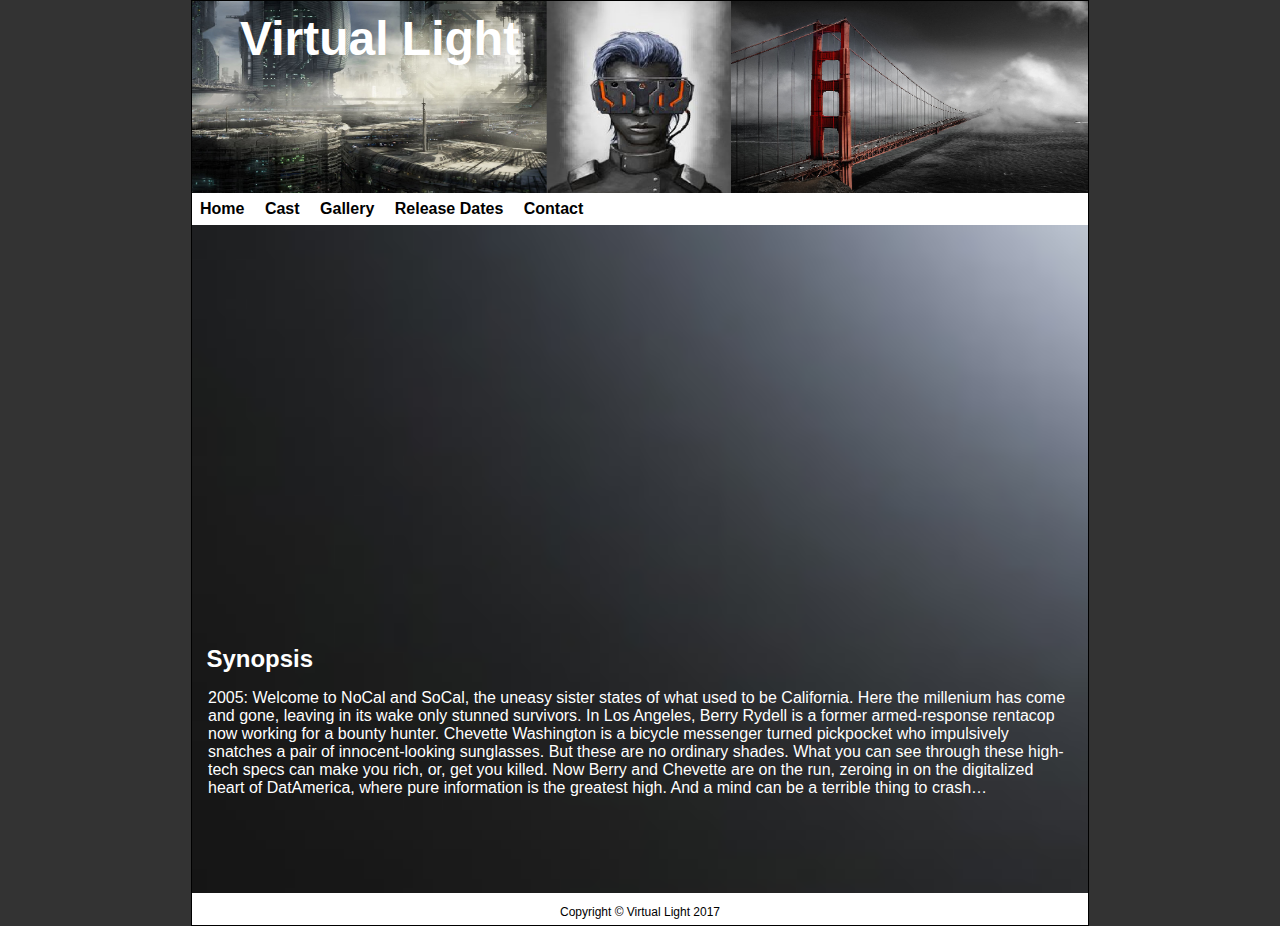
<file: index.html>
<!DOCTYPE html>
<html>
	<head>
		<title> Virtual Light </title>
		<link href="index.css" rel="stylesheet">
		<meta charset="utf-8"/>
		<meta name="viewport" content="width=device-width, initial-scale=1.0" />
	</head>

	<body>
			<div id="container">
				<header>
					<h1><strong> Virtual Light </strong></h1>
				</header>
			
				<nav>
					<a href="index.html">Home </a>
					<a href="cast.html">Cast</a>
					<a href="gallery.html">Gallery</a>
					<a href="release_dates.html">Release Dates</a>
					<a href="Contact.html">Contact</a>
				</nav>
		
				<main>
					<div id="trailer">
						<iframe
							src="https://www.youtube.com/embed/UYzR-hcd6BU" frameborder="0" gesture="media" allow="encrypted-media" allowfullscreen>
						</iframe>							
					</div>	<!---Trailer--->
					
					<div id="synopsis">
						<h2> Synopsis</h2>
						<p> 2005: Welcome to NoCal and SoCal, the uneasy sister states of what used to be California. Here the  millenium has come and gone, leaving in its wake  only stunned survivors. In Los Angeles, Berry  Rydell is a former armed-response rentacop now working  for a bounty hunter. Chevette Washington is a  bicycle messenger turned pickpocket who impulsively  snatches a pair of innocent-looking sunglasses. But  these are no ordinary shades. What you can see  through these high-tech specs can make you rich, or,  get you killed. Now Berry and Chevette are on the  run, zeroing in on the digitalized heart of  DatAmerica, where pure information is the greatest high.  And a mind can be a terrible thing to crash…</p>
					</div>	<!---synopsis--->
				</main>
				
				<footer>
					<p> Copyright © Virtual Light  2017 </p>
				</footer>
			</div>	<!---container--->
	</body>
</html>
</file>
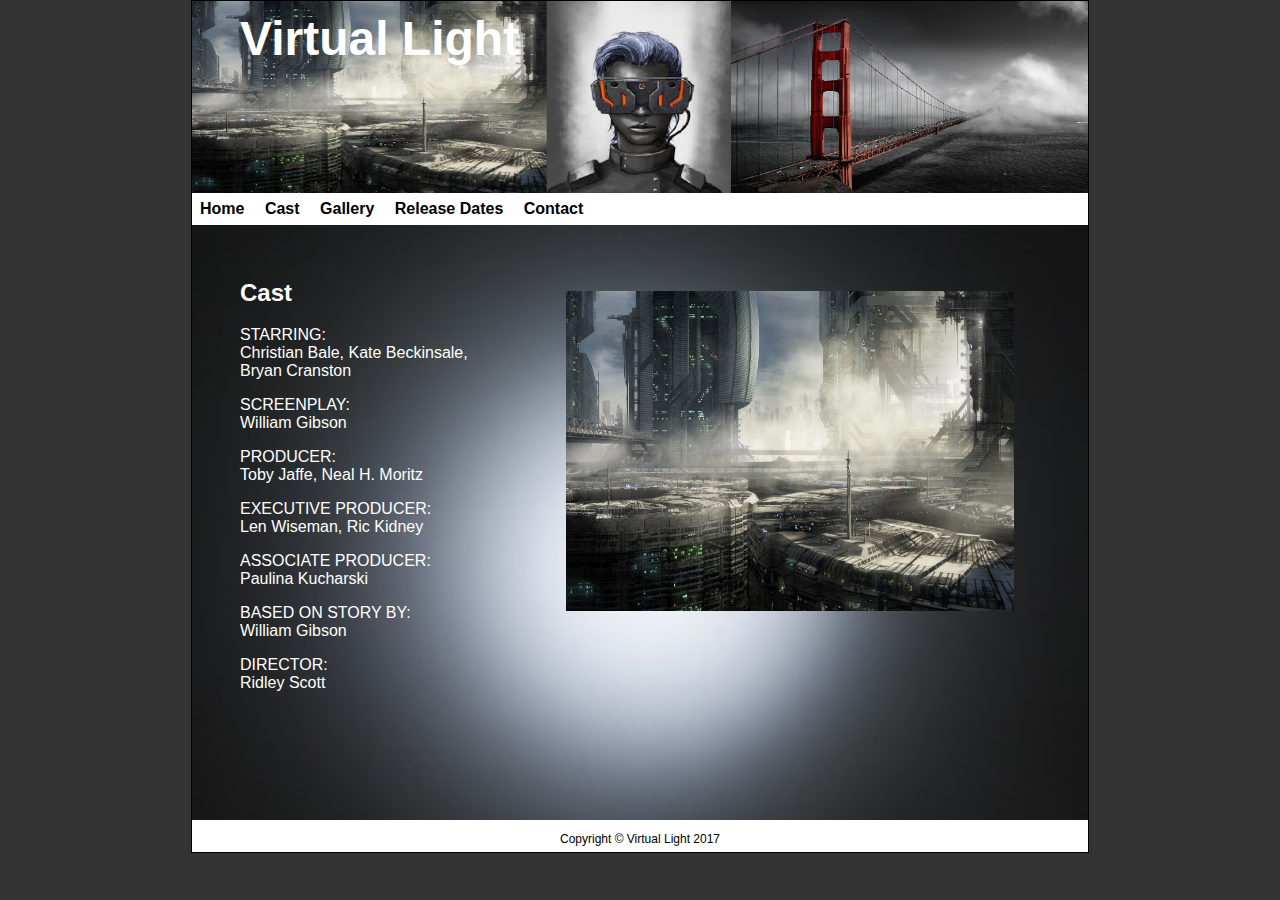
<file: cast.html>
<!DOCTYPE html>
<html>
	<head>
		<title> Virtual Light </title>
		<link href="cast.css" rel="stylesheet">
		<meta charset="utf-8"/>
		<meta name="viewport" content="width=device-width, initial-scale=1.0" />
	</head>

	<body>
			<div id="container">
				<header>
					<h1><strong> Virtual Light </strong></h1>
				</header>
			
				<nav>
					<a href="index.html">Home </a>
					<a href="cast.html">Cast</a>
					<a href="gallery.html">Gallery</a>
					<a href="release_dates.html">Release Dates</a>
					<a href="Contact.html">Contact</a>
				</nav>
		
				<main>
					<div id="castcol1">							
						<h2>Cast </h2>
						<p> STARRING: <br> Christian Bale, Kate Beckinsale, <br> Bryan Cranston </p>
						<p> SCREENPLAY: <br> William Gibson	 </p>
						<p> PRODUCER: <br> Toby Jaffe, Neal H. Moritz </p>
						<p> EXECUTIVE PRODUCER: <br> Len Wiseman, Ric Kidney </p>
						<p> ASSOCIATE PRODUCER: <br> Paulina Kucharski </p>
						<p> BASED ON STORY BY: <br> William Gibson </p>
						<p> DIRECTOR: <br> Ridley Scott </p>		
					</div>	<!---castcol1--->
	
					<div id="castcol2">
						<img src="images/cast_image1.png" alt="a picture of a futeristic cityscape"/>
					</div>	<!---castcol2--->
				</main>
				
				<footer>
					<p> Copyright © Virtual Light  2017 </p>
				</footer>
			</div>	<!---container--->
	</body>
</html>
</file>
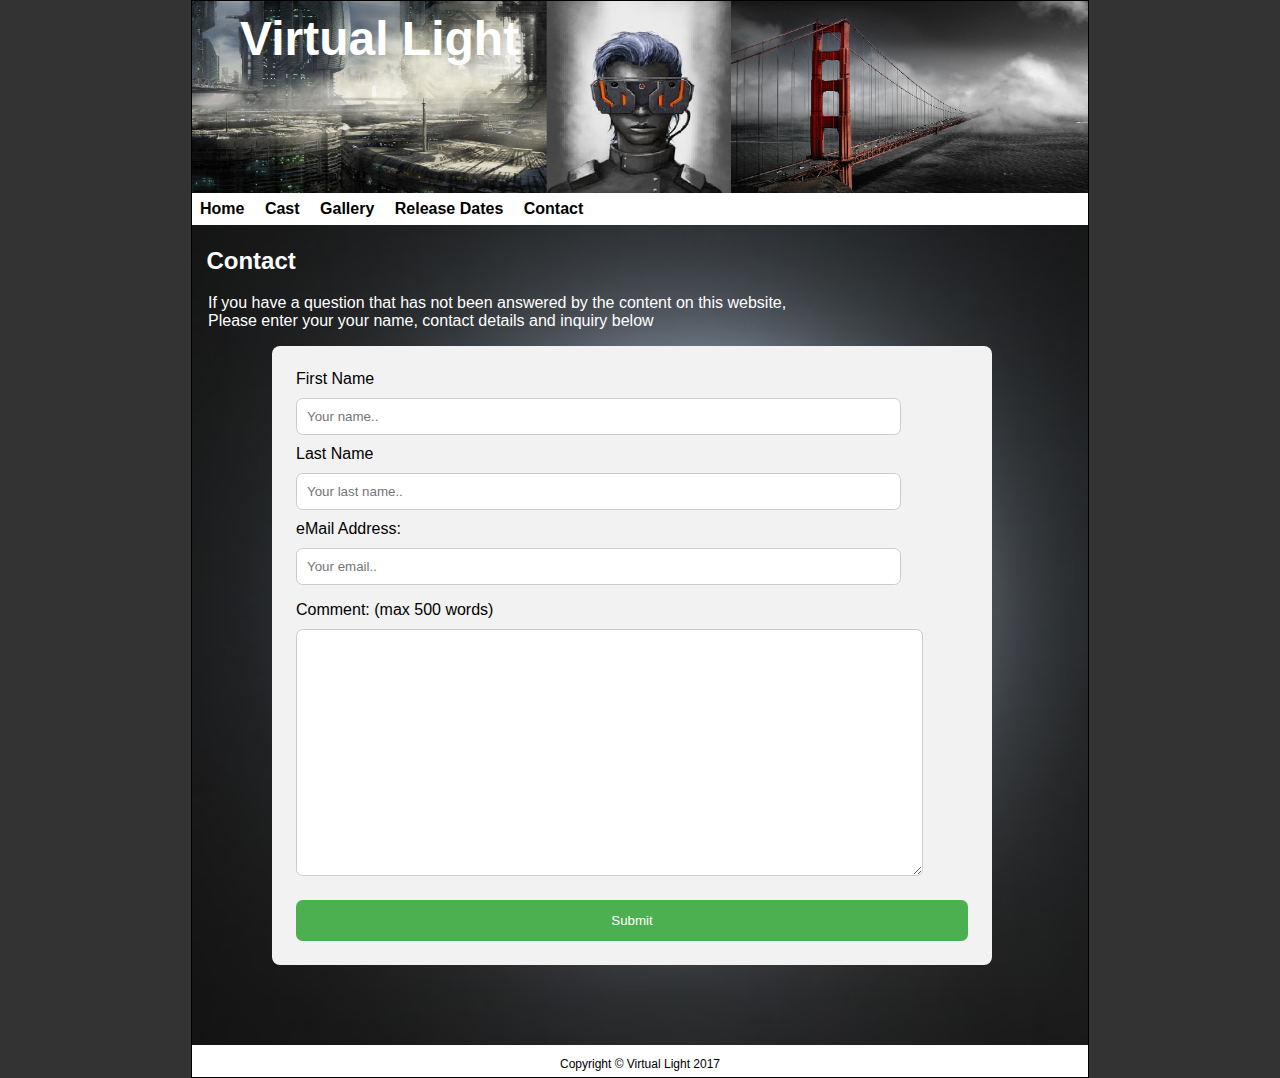
<file: contact.html>
<!DOCTYPE html>
<html>
	<head>
		<title> Virtual Light </title>
		<link href="contact.css" rel="stylesheet">
		<script src="http://ajax.googleapis.com/ajax/libs/jquery/1.8.0/jquery.min.js"></script>
		<script src="contact.js" type="text/javascript"></script>
		<meta charset="utf-8"/>
		<meta name="viewport" content="width=device-width, initial-scale=1.0" />
	</head>

	<body>
			<div id="container">
				<header>
					<h1><strong> Virtual Light </strong></h1>
				</header>
			
				<nav>
					<a href="index.html">Home </a>
					<a href="cast.html">Cast</a>
					<a href="gallery.html">Gallery</a>
					<a href="release_dates.html">Release Dates</a>
					<a href="Contact.html">Contact</a>
				</nav>
		
				<main>
					<h2> Contact </h2>
					<p> If you have a question that has not been answered by the content on this website, <br> Please enter your your name, contact details and inquiry below </p>
					
					<div id="contact_form" onsubmit="return formValidation();">
						<form name="contactUsForm" >
							<label for="fname">First Name</label>
							<input type="text" id="fname" name="firstname" placeholder="Your name..">

							<label for="lname">Last Name</label>
							<input type="text" id="lname" name="lastname" placeholder="Your last name..">
							
							<label for="eMail">eMail Address: </label>
							<input type="text" id="email" name="emailaddress" placeholder="Your email.." size="40" maxlength="30" class="email" /></p>
							
							<label for="comment">Comment: (max 500 words) </label>
							<textarea name="contactcomment" cols="70" rows="15" id="Comment"></textarea>

							<input type="submit" id="subbtn" value="Submit">
						</form>
					</div>	<!---contact form--->
				</main>
				
				<footer>
					<p> Copyright © Virtual Light  2017 </p>
				</footer>
			</div>	<!---container--->
	</body>
</html>
</file>
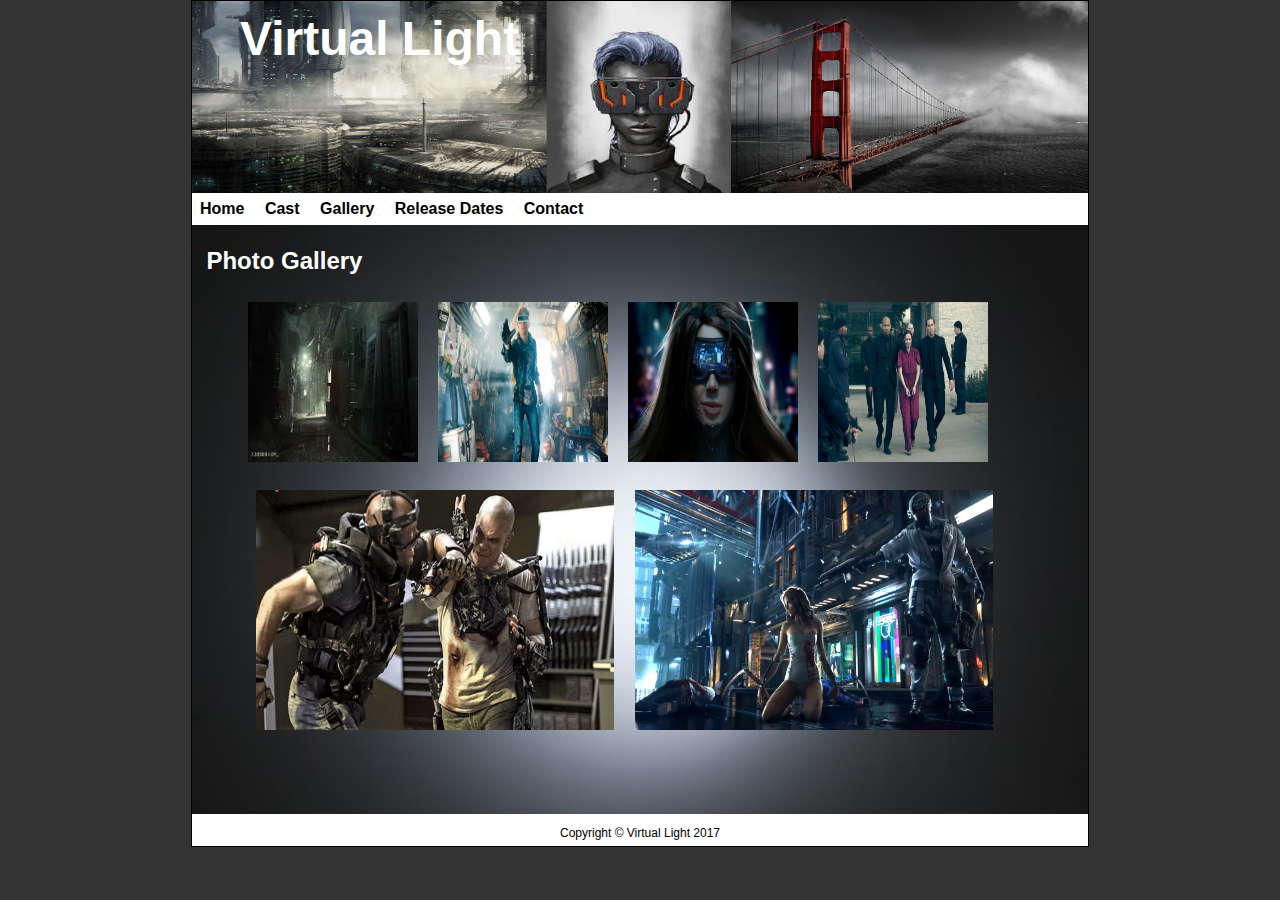
<file: gallery.html>
<!DOCTYPE html>
<html>
	<head>
		<title> Virtual Light </title>
		<link href="gallery.css" rel="stylesheet">
		<meta charset="utf-8"/>
		<meta name="viewport" content="width=device-width, initial-scale=1.0" />
	</head>

	<body>
			<div id="container">
				<header>
					<h1><strong> Virtual Light </strong></h1>
				</header>
			
				<nav>
					<a href="index.html">Home </a>
					<a href="cast.html">Cast</a>
					<a href="gallery.html">Gallery</a>
					<a href="release_dates.html">Release Dates</a>
					<a href="Contact.html">Contact</a>
				</nav>
		
				<main>
					<h2> Photo Gallery </h2>
					<div id="photorow1">	
						<img src="images/gallery_r1c1.png" alt="a picture of an alley way"/>	
						<img src="images/gallery_r1c2.png" alt="a picture of an man wearing virtual reality glasses"/>			
						<img src="images/gallery_r1c3.png" alt="a picture of an woman wearing virtual reality glasses"/>	
						<img src="images/gallery_r1c4.png" alt="a picture of an woman wearing hand cuffs being taken away by some men"/>							
					</div>	<!---photorow1--->
					
					<div id="photorow2">				
						<img src="images/gallery_r2c1.png" alt="a picture of two men fighting"/>
						<img src="images/gallery_r2c2.png" alt="a picture of an man pointing a gun at a woman"/>										
					</div>	<!---photorow2--->
				</main>
				
				<footer>
					<p> Copyright © Virtual Light  2017 </p>
				</footer>
			</div>	<!---container--->
	</body>
</html>
</file>
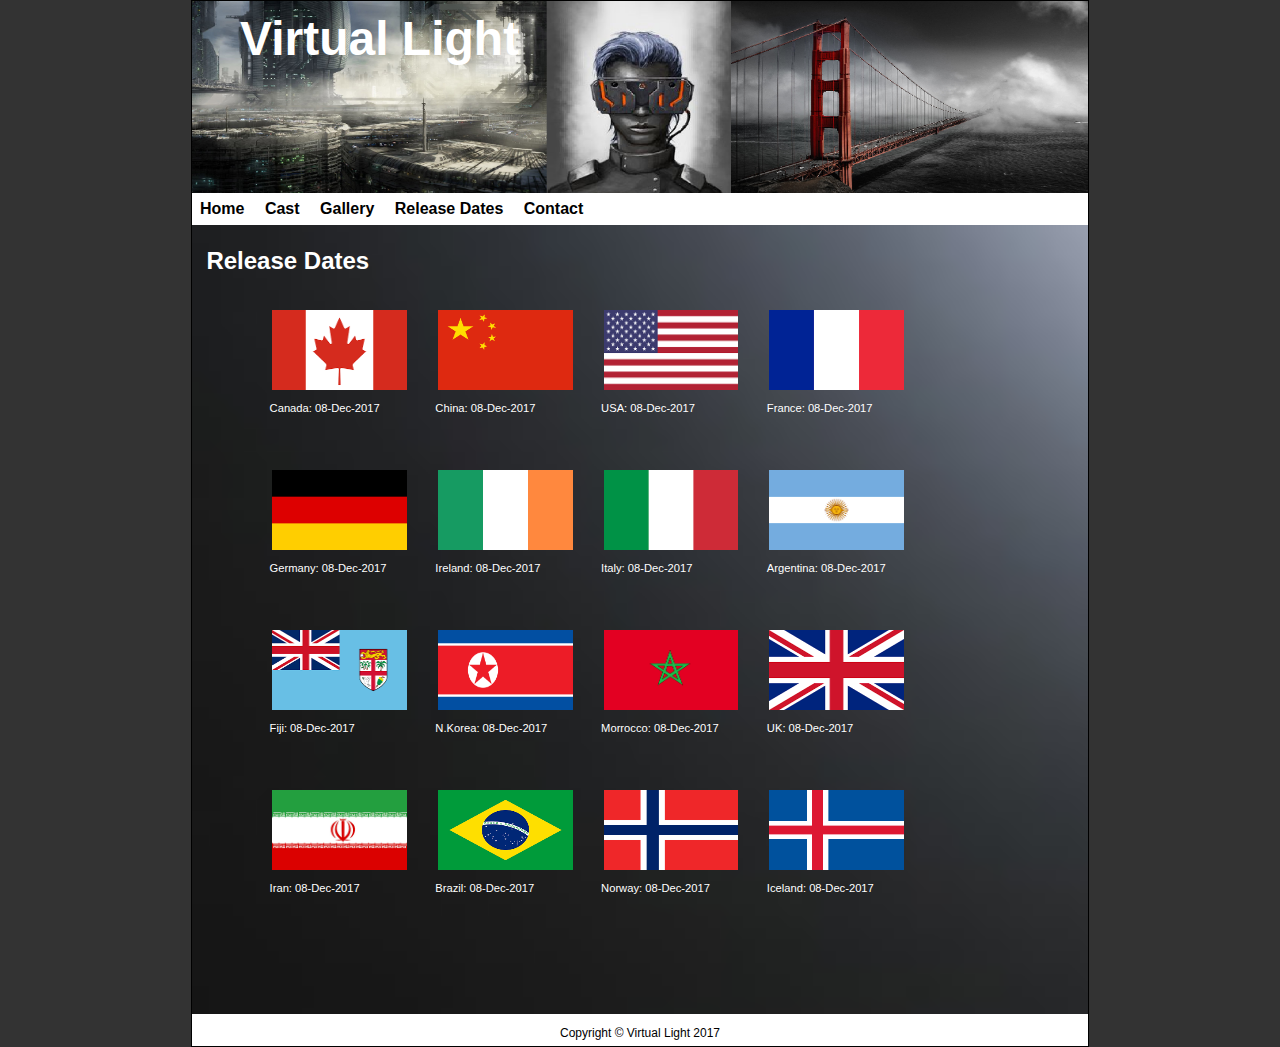
<file: release_dates.html>
<!DOCTYPE html>
<html>
	<head>
		<title> Virtual Light </title>
		<link href="release_dates.css" rel="stylesheet">
		<meta charset="utf-8"/>
		<meta name="viewport" content="width=device-width, initial-scale=1.0" />
	</head>

	<body>
			<div id="container">
				<header>
					<h1><strong> Virtual Light </strong></h1>
				</header>
			
				<nav>
					<a href="index.html">Home </a>
					<a href="cast.html">Cast</a>
					<a href="gallery.html">Gallery</a>
					<a href="release_dates.html">Release Dates</a>
					<a href="Contact.html">Contact</a>
				</nav>
		
				<main>
					<h2> Release Dates </h2>
					<div id="flagsrow1">	
						<figure>
							<img src="images/flag_r1c1.png" alt="The flag of Canada"/>	
							<figcaption> Canada: 08-Dec-2017 </figcaption>
						</figure>
						
						<figure>
							<img src="images/flag_r1c2.png" alt="The flag of China"/>
							<figcaption> China: 08-Dec-2017 </figcaption>
						</figure>
						
						<figure>
							<img src="images/flag_r1c3.png" alt="The flag of the USA"/>	
							<figcaption> USA: 08-Dec-2017 </figcaption>
						</figure>
						
						<figure>
							<img src="images/flag_r1c4.png" alt="The flag of France"/>			
							<figcaption> France: 08-Dec-2017 </figcaption>
						</figure>		
					</div>	<!---flagsrow1--->
					
					<div id="flagsrow2">		
						<figure>
							<img src="images/flag_r2c1.png" alt="The flag of Germany"/>	
							<figcaption> Germany: 08-Dec-2017 </figcaption>
						</figure>
						
						<figure>
							<img src="images/flag_r2c2.png" alt="The flag of Ireland"/>
							<figcaption> Ireland: 08-Dec-2017 </figcaption>
						</figure>
						
						<figure>
							<img src="images/flag_r2c3.png" alt="The flag of Italy"/>	
							<figcaption> Italy: 08-Dec-2017 </figcaption>
						</figure>
						
						<figure>
							<img src="images/flag_r2c4.png" alt="The flag of Argentina"/>			
							<figcaption> Argentina: 08-Dec-2017 </figcaption>
						</figure>		
					</div>	<!---flagsrow2--->
					
					<div id="flagsrow3">	
						<figure>
							<img src="images/flag_r3c1.png" alt="The flag of Fiji"/>	
							<figcaption> Fiji: 08-Dec-2017 </figcaption>
						</figure>
						
						<figure>
							<img src="images/flag_r3c2.png" alt="The flag of North Korea"/>
							<figcaption> N.Korea: 08-Dec-2017 </figcaption>
						</figure>
						
						<figure>
							<img src="images/flag_r3c3.png" alt="The flag of Morrocco"/>	
							<figcaption> Morrocco: 08-Dec-2017 </figcaption>
						</figure>
						
						<figure>
							<img src="images/flag_r3c4.png" alt="The flag of the UK"/>			
							<figcaption> UK: 08-Dec-2017 </figcaption>
						</figure>		
					</div>	<!---flagsrow3--->
					
					
					<div id="flagsrow4">	
						<figure>
							<img src="images/flag_r4c1.png" alt="The flag of Iran"/>	
							<figcaption> Iran: 08-Dec-2017 </figcaption>
						</figure>
						
						<figure>
							<img src="images/flag_r4c2.png" alt="The flag of Brazil"/>
							<figcaption> Brazil: 08-Dec-2017 </figcaption>
						</figure>
						
						<figure>
							<img src="images/flag_r4c3.png" alt="The flag of Norway"/>	
							<figcaption> Norway: 08-Dec-2017 </figcaption>
						</figure>
						
						<figure>
							<img src="images/flag_r4c4.png" alt="The flag of Iceland"/>			
							<figcaption> Iceland: 08-Dec-2017 </figcaption>
						</figure>		
					</div>	<!---flagsrow4--->
				</main>
				
				<footer>
					<p> Copyright © Virtual Light  2017 </p>
				</footer>
			</div>	<!---container--->
	</body>
</html>
</file>
<file: index.css>
header, section, footer, aside, nav, main, article, figure, iframe�{
	display:�block;
	width: 100%;
	overflow: hidden;
	font-family: Arial, sans-serif;
	} 

html, body{
	margin: 0;
	padding: 0;
	height: 100%;
	background-color: #333333;
	}
	
h1{
	color: #ffffff;
	font-size: 3em;
}

h2{
	color: #ffffff;
	font-size: 1.5em;
}

p{
	color: #ffffff;
	font-size: 1em;
}


#container{
	width: 70%;
	margin-right: auto;
	margin-left: auto;
	margin-top: 0em;
	border: .1em solid #000000;
	background-color: #333333;
	}
	
header {
	background-image: url('images/banner1.png');
    background-repeat: no-repeat;
	background-size: 100% 100%;	
	height: 12em;
	width: 100%;
}

header h1{
	text-align: left;
	padding-top: 0em;
	margin-top: 0.2em;
	margin-left: 1em;
}


nav{
	background-color: #ffffff;
	height: 2em;
	width: 100%;
	}
	
nav a{
	font-weight: bold;
	line-height: 2em;
	font-size: 1em;
	padding-right: .5em;
	padding-left: .5em;
	text-decoration:none; /* no underline */
	}
	
nav a:link{
	color: #000000;
	}
		
nav a:hover{
	color:#2b78e4; /* blue */
	}
	
	
main {
	width: 100%;
	padding-top: 0.1em;
	padding-bottom: 5em;
	background-image: url('images/background2.png');
    background-repeat: no-repeat;
	background-size: cover;
}	

#trailer {
	width: 100%;
	display:�block;
	overflow: hidden;
}

#trailer iframe {
	width: 100%;
	height: 25em;
}

#synopsis {
	width: 100%;
	display:�block;
	overflow: hidden;
}

#synopsis h2 {
	margin: 0.6em;
}

#synopsis p {
	margin: 1em;
}

footer {
	background-color: #ffffff;
	height: 2em;
}

footer p {
	font-size: 0.75em;
	text-align: center;
	color: #000000;
}


@media screen and (max-width: 1100px) {
}


@media screen and (max-width: 850px) {

}

@media screen and (max-width: 600px) {
	
header {
	height: 5em;
}	
nav {
	font-size: 0.75em;
	}
	
h1 {
	font-size: 1.5em;
	}
	
h2 {
	font-size: 1em;
	}
	
p {
	font-size: 0.75em;
	}
	
#trailer{
	height: 10em;
	}

#trailer iframe{
	width: 100%;
	height: auto;
	}
	
footer {
	height: 1.5em;
	}	
	
footer p {
	font-size: 0.5em;
	}
	
}


@media screen and (max-width: 400px) {
header {
	height: 5em;
	}	

nav {
	font-size: 0.5em;
	}
	
h1 {
	font-size: 1.25em;
	}
	
h2 {
	font-size: 0.75em;
	}
	
p {
	font-size: 0.5em;
	}

#trailer{
	height: 7em;
}

#trailer iframe{
	width: 100%;
	height: auto;
}
	
footer {
	height: 1.5em;
	}	
	
footer p {
	font-size: 0.5em;
	}
}
</file>
<file: cast.css>
header, section, footer, aside, nav, main, article, figure, iframe�{
	display:�block;
	width: 100%;
	overflow: hidden;
	font-family: Arial, sans-serif;
	} 

html, body{
	margin: 0;
	padding: 0;
	height: 100%;
	background-color: #333333;
	}
	
h1{
	color: #ffffff;
	font-size: 3em;
}

h2{
	color: #ffffff;
	font-size: 1.5em;
}

p{
	color: #ffffff;
	font-size: 1em;
}


#container{
	width: 70%;
	margin-right: auto;
	margin-left: auto;
	margin-top: 0em;
	border: .1em solid #000000;
	background-color: #333333;
	}
	
header {
	background-image: url('images/banner1.png');
    background-repeat: no-repeat;
	background-size: 100% 100%;	
	height: 12em;
	width: 100%;

}

header h1{
	text-align: left;
	padding-top: 0em;
	margin-top: 0.2em;
	margin-left: 1em;
}


nav{
	background-color: #ffffff;
	height: 2em;
	width: 100%;
	}
	
nav a{
	font-weight: bold;
	line-height: 2em;
	font-size: 1em;
	padding-right: .5em;
	padding-left: .5em;
	text-decoration:none; /* no underline */
	}
	
nav a:link{
	color: #000000;
	}
		
nav a:hover{
	color:#2b78e4; /* blue */
	}
	
	
main {
	width: 100%;
	padding-top: 0.1em;
	padding-bottom: 5em;
	background-image: url('images/background1.png');
    background-repeat: no-repeat;
	background-size: cover;
}	

#castcol1 {
	width: 40%;
	float: left;
	display:�block;
	overflow: hidden;
	padding-bottom: 2em;
	padding-top: 2em;
}

#castcol1 h2{
	margin-left: 2em;
}

#castcol1 p{
	margin-left: 3em;
}

#castcol2 {
	padding-top: 4em;
	width: 50%;
	height: 26.5em;
	float: left;	
	display:�block;
	overflow: hidden;
	margin-left: 1em;
}

#castcol2 img{
	width: 100%;
	height: 20em;
}

footer {
	background-color: #ffffff;
	height: 2em;
}

footer p {
	font-size: 0.75em;
	text-align: center;
	color: #000000;
}

@media screen and (max-width: 1100px) {
}


@media screen and (max-width: 850px) {
	
h1 {
	font-size: 1.5em;
	}

header {
	height: 7em;
}	
	
nav {
	font-size: 0.75em;
	}
	
main {
	height: 15em;
	}
	
#castcol1 {
	height: 15em
	}
	
#castcol2 {
	height: 15em
	}
	
#castcol1 h2{
	font-size: 0.75em;
}

#castcol1 p{
	font-size: 0.5em;
}

#castcol2 img{
	width: 100%;
	height: 10em;
}
}

@media screen and (max-width: 600px) {

header {
	height: 5em;
}	
nav {
	font-size: 0.5em;
	}
	
h1 {
	font-size: 1.5em;
	}
	
h2 {
	font-size: 1em;
	}
	
p {
	font-size: 0.75em;
	}
	
main {
	height: 15em;
	}
	
#castcol1 {
	height: 15em
	}
	
#castcol2 {
	height: 15em
	}
	
#castcol1 h2{
	font-size: 0.75em;
}

#castcol1 p{
	font-size: 0.5em;
}

#castcol2 img{
	width: 100%;
	height: 7em;
}
	
footer {
	height: 1.5em;
	}	
	
footer p {
	font-size: 0.5em;
	}
}


@media screen and (max-width: 400px) {
header {
	height: 5em;
}	

nav {
	font-size: 0.25em;
	}
	
h1 {
	font-size: 1.25em;
	}
	
h2 {
	font-size: 0.75em;
	}
	
p {
	font-size: 0.5em;
	}

main {
	height: 7em;
	}
	
#castcol1 {
	height: 7em;
	}
	
#castcol2 {
	height: 7em;
	}
	
#castcol1 h2{
	font-size: 0.4em;
}

#castcol1 p{
	font-size: 0.25em;
}

#castcol2 img{
	width: 100%;
	height: 5em;
}
	
footer {
	height: 1em;
	}	
	
footer p {
	font-size: 0.25em;
	}
}
</file>
<file: contact.css>
header, section, footer, aside, nav, main, article, figure, iframe {
	display:�block;
	width: 100%;
	overflow: hidden;
	font-family: Arial, sans-serif;
	} 

html, body{
	margin: 0;
	padding: 0;
	height: 100%;
	background-color: #333333;
	}
	
h1{
	color: #ffffff;
	font-size: 3em;
}

h2{
	color: #ffffff;
	font-size: 1.5em;
}

p{
	color: #ffffff;
	font-size: 1em;
}


#container{
	width: 70%;
	margin-right: auto;
	margin-left: auto;
	margin-top: 0em;
	border: .1em solid #000000;
	background-color: #333333;
	}
	
header {
	background-image: url('images/banner1.png');
    background-repeat: no-repeat;
	background-size: 100% 100%;	
	height: 12em;
	width: 100%;

}

header h1{
	text-align: left;
	padding-top: 0em;
	margin-top: 0.2em;
	margin-left: 1em;
}


nav{
	background-color: #ffffff;
	height: 2em;
	width: 100%;
	}
	
nav a{
	font-weight: bold;
	line-height: 2em;
	font-size: 1em;
	padding-right: .5em;
	padding-left: .5em;
	text-decoration:none; /* no underline */
	}
	
nav a:link{
	color: #000000;
	}
		
nav a:hover{
	color:#2b78e4; /* blue */
	}
	
	
main {
	width: 100%;
	padding-top: 0.1em;
	padding-bottom: 5em;
	background-image: url('images/background1.png');
    background-repeat: no-repeat;
	background-size: cover;
}	

main h2 {
	padding-left: 0.6em;
}	

main p {
	padding-left: 1em;
}	

#contact_form{
	width: 75%;
	margin-left: 5em;
    border-radius: 0.5em;
    background-color: #f2f2f2;
    padding: 1.5em;
}

label{
	color: #000000;
	font-size: 1em;
}

textarea{
	width: 90%;
	border: 0.1em solid #ccc;
    border-radius: 0.5em;
	padding: 0.75em;
    margin: 0.75em 0;
	display: block;
}
 
input[type=text], select {
    width: 90%;
    padding: 0.75em;
    margin: 0.75em 0;
    display: block;
    border: 0.1em solid #ccc;
    border-radius: 0.5em;
    box-sizing: border-box;
}

input[type=submit] {
    width: 100%;
    background-color: #4CAF50;
    color: white;
    padding: 1em;
    margin-top: 1em;
    border: none;
    border-radius: 0.5em;
    cursor: pointer;
}

input[type=submit]:hover {
    background-color: #45a049;
}
 
footer {
	background-color: #ffffff;
	height: 2em;
}

footer p {
	font-size: 0.75em;
	text-align: center;
	color: #000000;
}



@media screen and (max-width: 1100px) {
}


@media screen and (max-width: 850px) {

h1 {
	font-size: 1.5em;
	}
	
header {
	height: 7em;
	}	
	
nav {
	font-size: 0.75em;
	}
	
main h2{
	font-size: 1em;	
	}	
	
label{
	color: #000000;
	font-size: 0.75em;
}
	
#contact_form{
	width: 70%;
	margin-left: 4em;
	}	
}

@media screen and (max-width: 600px) {

header {
	height: 5em;
	}	
nav {
	font-size: 0.5em;
	}
	
h1 {
	font-size: 1.5em;
	}
	
h2 {
	font-size: 1em;
	}
	
p {
	font-size: 0.75em;
	}
	
main h2{
	font-size: 1em;	
	}	

footer {
	height: 1.5em;
	}	
	
footer p {
	font-size: 0.5em;
	}	
	
#contact_form{
	width: 60%;
	margin-left: 2em;
	}	
	
input[type=text], select {
	}
}


@media screen and (max-width: 400px) {
header {
	height: 5em;
	}		

nav {
	font-size: 0.25em;
	}
	
h1 {
	font-size: 1.25em;
	}
	
h2 {
	font-size: 0.75em;
	}
	
p {
	font-size: 0.5em;
	}
	
main h2{
	font-size: 0.75em;	
	}	

footer {
	height: 1em;
	}	
	
footer p {
	font-size: 0.25em;
	}
}
</file>
<file: gallery.css>
header, section, footer, aside, nav, main, article, figure, iframe�{
	display:�block;
	width: 100%;
	overflow: hidden;
	font-family: Arial, sans-serif;
	} 

html, body{
	margin: 0;
	padding: 0;
	height: 100%;
	background-color: #333333;
	}
	
h1{
	color: #ffffff;
	font-size: 3em;
}

h2{
	color: #ffffff;
	font-size: 1.5em;
}

p{
	color: #ffffff;
	font-size: 1em;
}


#container{
	width: 70%;
	margin-right: auto;
	margin-left: auto;
	margin-top: 0em;
	border: .1em solid #000000;
	background-color: #333333;
	}
	
header {
	background-image: url('images/banner1.png');
    background-repeat: no-repeat;
	background-size: 100% 100%;	
	height: 12em;
	width: 100%;

}

header h1{
	text-align: left;
	padding-top: 0em;
	margin-top: 0.2em;
	margin-left: 1em;
}


nav{
	background-color: #ffffff;
	height: 2em;
	width: 100%;
	}
	
nav a{
	font-weight: bold;
	line-height: 2em;
	font-size: 1em;
	padding-right: .5em;
	padding-left: .5em;
	text-decoration:none; /* no underline */
	}
	
nav a:link{
	color: #000000;
	}
		
nav a:hover{
	color:#2b78e4; /* blue */
	}
	
	
main {
	width: 100%;
	padding-top: 0.1em;
	padding-bottom: 5em;
	background-image: url('images/background1.png');
    background-repeat: no-repeat;
	background-size: cover;
}	

main h2{
	margin-left: 0.6em;	
}	

#photorow1{
	display:�block;
	padding-left: 3em;
}

#photorow1 img{
	width: 20%;
	height: 10em;
	overflow: hidden;
	margin: 0.5em;
}

#photorow2 {
	display:�block;
	width: 100%;
	padding-left: 3em;
}

#photorow2 img{
	width: 40%;
	height: 15em;
	overflow: hidden;
	margin-left: 1em;
	margin-top: 1em;
}

footer {
	background-color: #ffffff;
	height: 2em;
}

footer p {
	font-size: 0.75em;
	text-align: center;
	color: #000000;
}

@media screen and (max-width: 1100px) {
}


@media screen and (max-width: 850px) {
h1 {
	font-size: 1.5em;
	}
	
header {
	height: 7em;
	}	
	
nav {
	font-size: 0.75em;
	}
	
main h2{
	font-size: 1em;	
	}	


#photorow1{
	height: 10em;
	padding-left: 1em;
	}

#photorow2{
	height: 10em;
	padding-left: 1em;
	}

#photorow1 img{
	height: 7em;
	}

#photorow2 img{
	height: 7em;
	}
}

@media screen and (max-width: 600px) {
	
header {
	height: 5em;
	}	
nav {
	font-size: 0.5em;
	}
	
h1 {
	font-size: 1.5em;
	}
	
h2 {
	font-size: 1em;
	}
	
p {
	font-size: 0.75em;
	}
	
main h2{
	font-size: 1em;	
	}	

#photorow1{
	height: 6em;
	padding-left: 1em;
	}


#photorow2{
	height: 6em;
	padding-left: 1em;
	}

#photorow1 img{
	height: 5em;
	margin: 0.1em;
	}

#photorow2 img{
	height: 5em;
	margin: 0.1em;
	}

footer {
	height: 1.5em;
	}	
	
footer p {
	font-size: 0.5em;
	}
}


@media screen and (max-width: 400px) {
header {
	height: 5em;
	}		

nav {
	font-size: 0.25em;
	}
	
h1 {
	font-size: 1.25em;
	}
	
h2 {
	font-size: 0.75em;
	}
	
p {
	font-size: 0.5em;
	}
	
main h2{
	font-size: 0.75em;	
	}	

footer {
	height: 1em;
	}	
	
footer p {
	font-size: 0.25em;
	}
}
</file>
<file: release_dates.css>
header, section, footer, aside, nav, main, article, figure, iframe�, figcaption {
	display:�block;
	width: 100%;
	overflow: hidden;
	font-family: Arial, sans-serif;
	} 

html, body{
	margin: 0;
	padding: 0;
	height: 100%;
	background-color: #333333;
	}
	
h1{
	color: #ffffff;
	font-size: 3em;
}

h2{
	color: #ffffff;
	font-size: 1.5em;
}

p{
	color: #ffffff;
	font-size: 1em;
}


#container{
	width: 70%;
	margin-right: auto;
	margin-left: auto;
	margin-top: 0em;
	border: .1em solid #000000;
	background-color: #333333;
	}
	
header {
	background-image: url('images/banner1.png');
    background-repeat: no-repeat;
	background-size: 100% 100%;	
	height: 12em;
	width: 100%;

}

header h1{
	text-align: left;
	padding-top: 0em;
	margin-top: 0.2em;
	margin-left: 1em;
}


nav{
	background-color: #ffffff;
	height: 2em;
	width: 100%;
	}
	
nav a{
	font-weight: bold;
	line-height: 2em;
	font-size: 1em;
	padding-right: .5em;
	padding-left: .5em;
	text-decoration:none; /* no underline */
	}
	
nav a:link{
	color: #000000;
	}
		
nav a:hover{
	color:#2b78e4; /* blue */
	}
	
	
main {
	width: 100%;
	padding-top: 0.1em;
	padding-bottom: 5em;
	background-image: url('images/background2.png');
    background-repeat: no-repeat;
	background-size: cover;
}	

main h2{
	margin-left: 0.6em;	
}	


figure{
	width: 18%;
	height: 8em;
	margin: 0.5em;
	float: left;
}

figure img{ 
	width: 90%;
	height: 5em;
	overflow: hidden;
	padding: 0.5em;
}

figcaption{
	color: #ffffff;
	font-size: 0.7em;
	padding-left: 0.5em;
}

#flagsrow1{
	display:�block;
	padding-left: 4em;
	overflow: hidden;
	height: 10em;
}

#flagsrow2{
	display:�block;
	padding-left: 4em;
	overflow: hidden;
	height: 10em;
}

#flagsrow3{
	display:�block;
	padding-left: 4em;
	overflow: hidden;
	height: 10em;
}

#flagsrow4{
	display:�block;
	padding-left: 4em;
	overflow: hidden;
	height: 10em;
}

footer {
	background-color: #ffffff;
	height: 2em;
}

footer p {
	font-size: 0.75em;
	text-align: center;
	color: #000000;
}


@media screen and (max-width: 1100px) {
}


@media screen and (max-width: 850px) {
	
h1 {
	font-size: 1.5em;
	}
	
header {
	height: 7em;
	}	
	
nav {
	font-size: 0.75em;
	}
	
main h2{
	font-size: 1em;	
	}	

}

@media screen and (max-width: 600px) {
	
header {
	height: 5em;
	}	
nav {
	font-size: 0.5em;
	}
	
h1 {
	font-size: 1.5em;
	}
	
h2 {
	font-size: 1em;
	}
	
p {
	font-size: 0.75em;
	}
	
main h2{
	font-size: 1em;	
	}	

footer {
	height: 1.5em;
	}	
	
footer p {
	font-size: 0.5em;
	}
}


@media screen and (max-width: 400px) {
header {
	height: 5em;
	}		

nav {
	font-size: 0.25em;
	}
	
h1 {
	font-size: 1.25em;
	}
	
h2 {
	font-size: 0.75em;
	}
	
p {
	font-size: 0.5em;
	}
	
main h2{
	font-size: 0.75em;	
	}	

footer {
	height: 1em;
	}	
	
footer p {
	font-size: 0.25em;
	}
}
</file>
